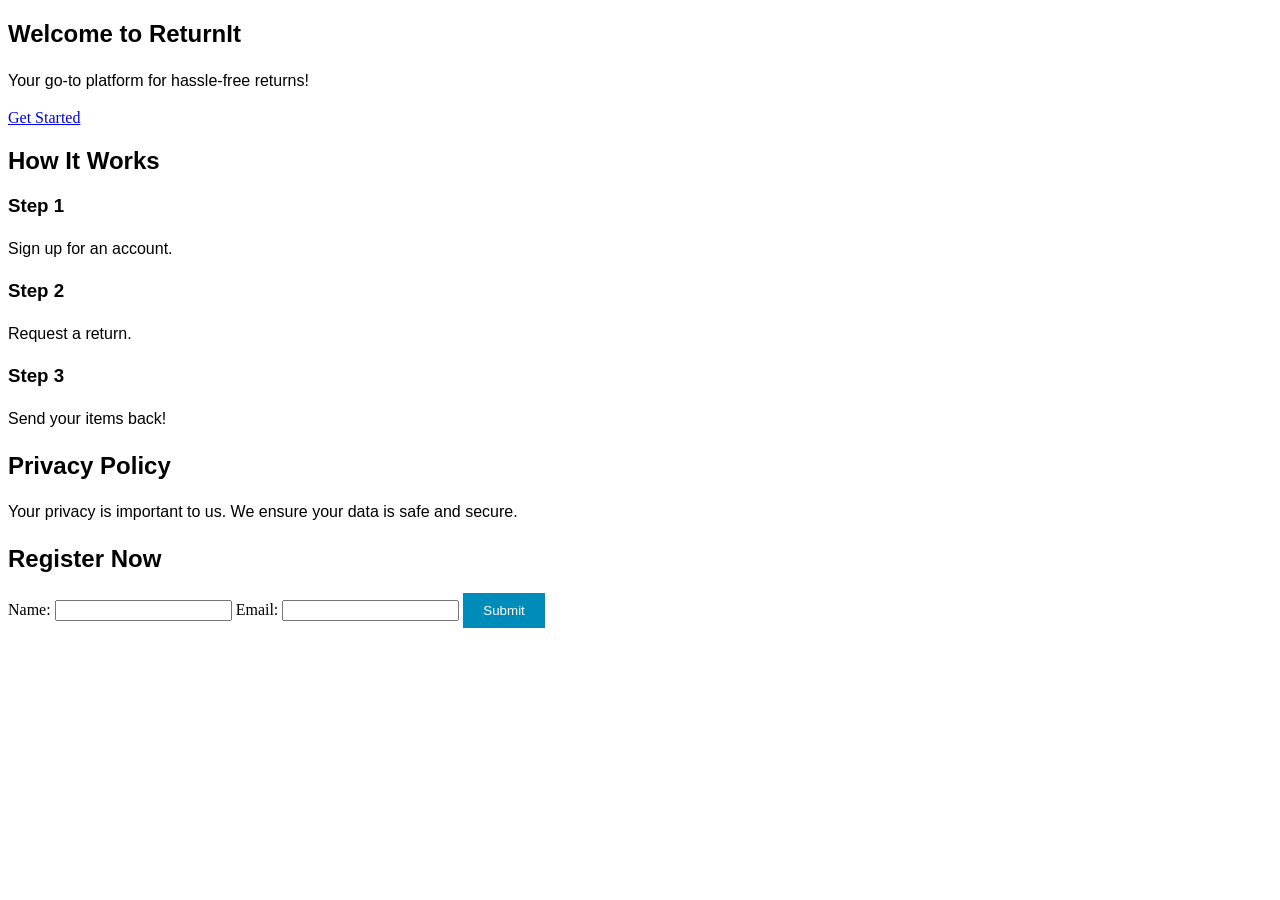
<file: index.html>
<!DOCTYPE html>
<html lang="en">
<head>
    <meta charset="UTF-8">
    <meta name="viewport" content="width=device-width, initial-scale=1.0">
    <title>ReturnIt - Homepage</title>
    <link rel="stylesheet" href="styles.css">
</head>
<body>

    <!-- Hero Section -->
    <section id="hero">
        <h1>Welcome to ReturnIt</h1>
        <p>Your go-to platform for hassle-free returns!</p>
        <a href="#registration-form">Get Started</a>
    </section>

    <!-- How It Works -->
    <section id="how-it-works">
        <h2>How It Works</h2>
        <div class="step">
            <h3>Step 1</h3>
            <p>Sign up for an account.</p>
        </div>
        <div class="step">
            <h3>Step 2</h3>
            <p>Request a return.</p>
        </div>
        <div class="step">
            <h3>Step 3</h3>
            <p>Send your items back!</p>
        </div>
    </section>

    <!-- Privacy Section -->
    <section id="privacy">
        <h2>Privacy Policy</h2>
        <p>Your privacy is important to us. We ensure your data is safe and secure.</p>
    </section>

    <!-- Registration Form -->
    <section id="registration-form">
        <h2>Register Now</h2>
        <form>
            <label for="name">Name:</label>
            <input type="text" id="name" name="name" required>
            <label for="email">Email:</label>
            <input type="email" id="email" name="email" required>
            <button type="submit">Submit</button>
        </form>
    </section>

</body>
</html>
</file>
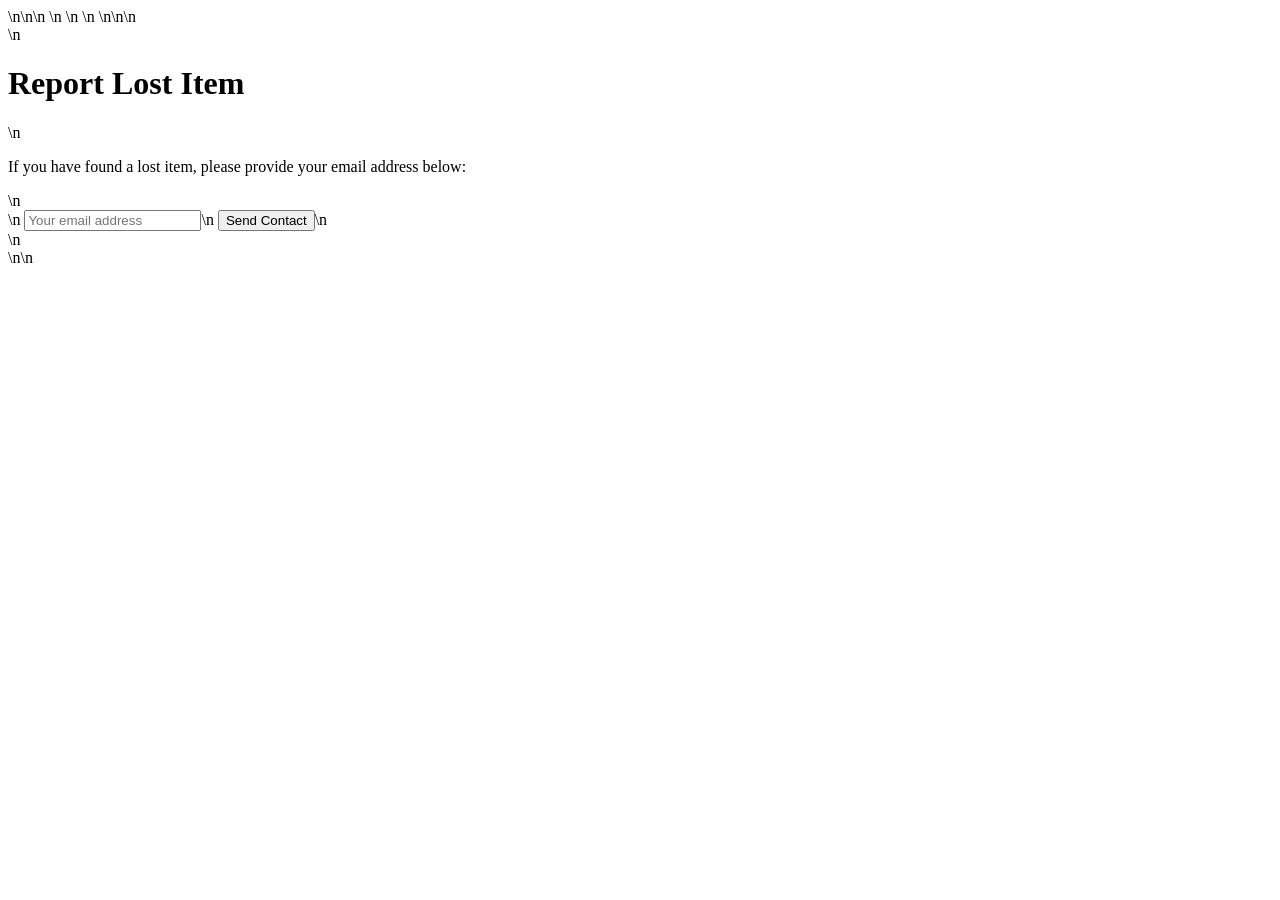
<file: item.html>
<!DOCTYPE html>\n<html lang="en">\n<head>\n    <meta charset="UTF-8">\n    <meta name="viewport" content="width=device-width, initial-scale=1.0">\n    <title>Lost Item Page</title>\n    <style>\n        body {\n            font-family: Arial, sans-serif;\n            margin: 20px;\n        }\n        .container {\n            max-width: 600px;\n            margin: auto;\n            padding: 20px;\n            border: 1px solid #ccc;\n            border-radius: 5px;\n            box-shadow: 0 2px 10px rgba(0,0,0,0.1);\n        }\n        h1 {\n            color: #333;\n        }\n        form {\n            margin-top: 20px;\n        }\n        input[type="email"] {\n            width: 100%;\n            padding: 10px;\n            margin: 10px 0;\n            border: 1px solid #ccc;\n            border-radius: 4px;\n        }\n        input[type="submit"] {\n            background-color: #4CAF50;\n            color: white;\n            padding: 10px 15px;\n            border: none;\n            border-radius: 4px;\n            cursor: pointer;\n        }\n    </style>\n</head>\n<body>\n    <div class="container">\n        <h1>Report Lost Item</h1>\n        <p>If you have found a lost item, please provide your email address below:</p>\n        <form action="mailto:YOUR_EMAIL@example.com" method="get">\n            <input type="email" name="email" placeholder="Your email address" required>\n            <input type="submit" value="Send Contact">\n        </form>\n    </div>\n</body>\n</html>
</file>
<file: styles.css>
.container {
  max-width: 1200px;
  margin: 0 auto;
  padding: 20px;
}

header {
  background-color: #008cba; /* Light Blue */
  color: white;
  padding: 10px 0;
  text-align: center;
}

h1, h2, h3 {
  font-family: 'Arial', sans-serif;
}

p {
  line-height: 1.6;
  font-family: 'Arial', sans-serif;
}

button {
  background-color: #008cba; /* Light Blue */
  color: white;
  border: none;
  padding: 10px 20px;
  cursor: pointer;
}

button:hover {
  background-color: #005f8c; /* Dark Blue */
}

@media (max-width: 768px) {
  header {
    padding: 20px 0;
  }
  .container {
    padding: 10px;
  }
  button {
    width: 100%;
  }
}
</file>
